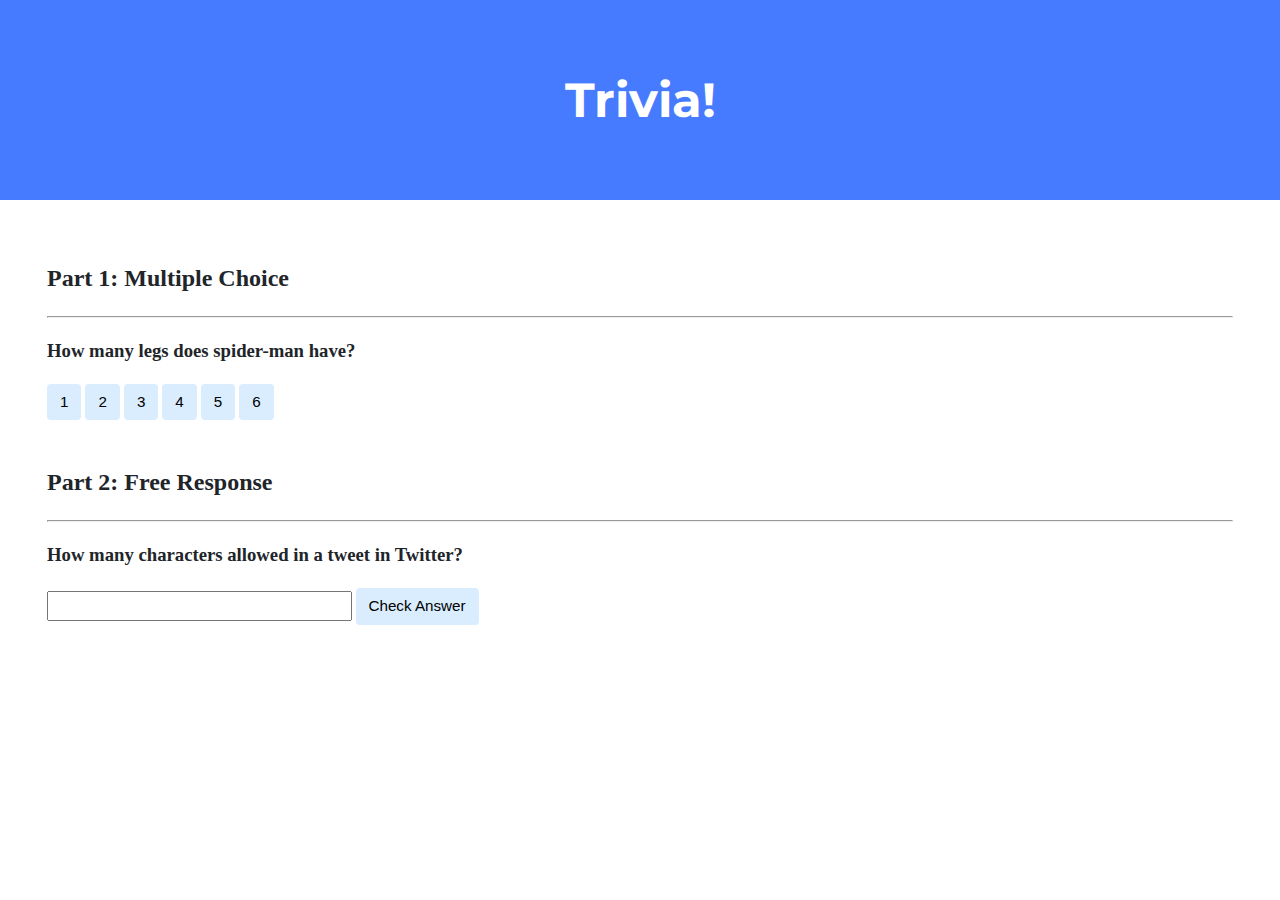
<file: lab8/index.html>
<!DOCTYPE html>

<html lang="en">
    <head>
        <link href="https://fonts.googleapis.com/css2?family=Montserrat:wght@500&display=swap" rel="stylesheet">
        <link href="styles.css" rel="stylesheet">
        <title>Trivia!</title>

        <script>

            // TODO: Add code to check answers to questions
            function check(a){


                nodec = "Correct!";
                nodei = "Incorrect";
                let app = document.querySelector("#question1");
                    if (a == "a1"){
                        document.querySelector("#a1").style.backgroundColor = "red";
                        app.innerHTML = "How many legs does spider-man have?" + "<br>" + nodei;
                    }else if (a == "a2"){
                        document.querySelector("#a2").style.backgroundColor = "green";
                        app.innerHTML = "How many legs does spider-man have?" + "<br>" + nodec;
                    }else if (a == "a3"){
                        document.querySelector("#a3").style.backgroundColor = "red";
                        app.innerHTML = "How many legs does spider-man have?" + "<br>" + nodei;
                    }else if (a == "a4"){
                        document.querySelector("#a4").style.backgroundColor = "red";
                        app.innerHTML = "How many legs does spider-man have?" + "<br>" + nodei;
                    }else if (a == "a5"){
                        document.querySelector("#a5").style.backgroundColor = "red";
                        app.innerHTML = "How many legs does spider-man have?" + "<br>" + nodei;
                    }else if (a == "a6"){
                        document.querySelector("#a6").style.backgroundColor = "red";
                        app.innerHTML = "How many legs does spider-man have?" + "<br>" + nodei;
                    }
            };

            function checker(){

                let str = document.querySelector("#input1");
                let app = document.querySelector("#question2");

              if(str.value == "140"){
                    str.style.backgroundColor = "green";
                    let node = "Correct!";
                    app.innerHTML = "How many characters allowed in a tweet in Twitter?" + "<br>" + node;
              }else{
                  str.style.backgroundColor = "red";
                    let node = "Incorrect";
                    app.innerHTML = "How many characters allowed in a tweet in Twitter?" + "<br>" + node;
              }

            };
        </script>

    </head>
    <body>

        <div class="jumbotron">
            <h1>Trivia!</h1>
        </div>

        <div class="container">

            <div class="section">
                <h2>Part 1: Multiple Choice </h2>
                <hr>

                <!-- TODO: Add multiple choice question here -->
                <h3 id = "question1">How many legs does spider-man have?</h3>

                    <button type="Submit" id="a1" onclick = "check('a1')">1</button>
                    <button type="Submit" id="a2" onclick = "check('a2')">2</button>
                    <button type="Submit" id="a3" onclick = "check('a3')">3</button>
                    <button type="Submit" id="a4" onclick = "check('a4')">4</button>
                    <button type="Submit" id="a5" onclick = "check('a5')">5</button>
                    <button type="Submit" id="a6" onclick = "check('a6')">6</button>

            </div>

            <div class="section">
                <h2>Part 2: Free Response</h2>
                <hr>

                <!-- TODO: Add free response question here -->
                <h3 id = "question2">How many characters allowed in a tweet in Twitter?</h3>
                <input type = "text" id = "input1">
                <button type="submit" onclick="checker(); return false;">Check Answer</button>

            </div>
        </div>
    </body>
</html>
</file>
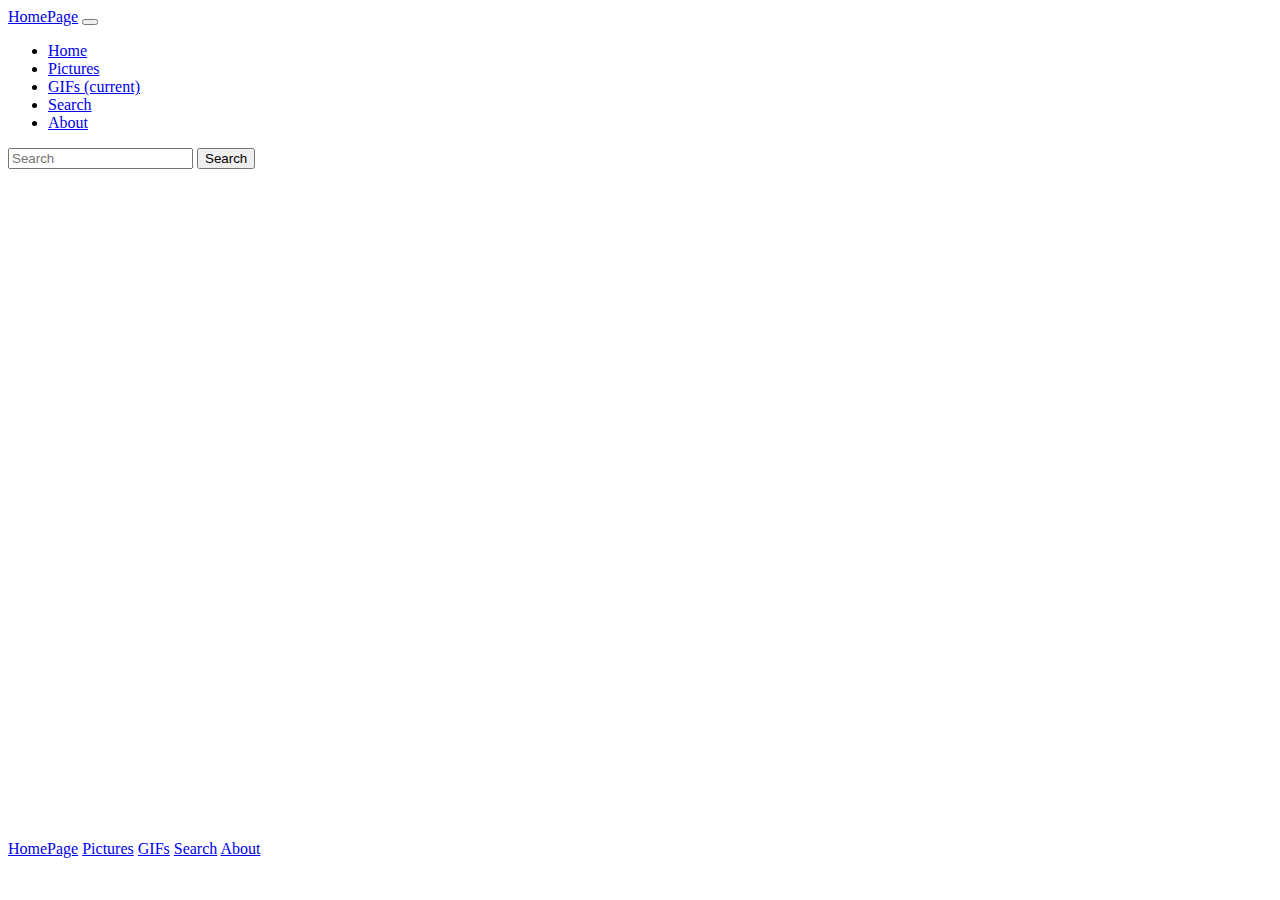
<file: pset8/homepage/about.html>
<html lang="en">
    <head>
        <link rel="stylesheet" href="https://cdn.jsdelivr.net/npm/bootstrap@4.5.3/dist/css/bootstrap.min.css" integrity="sha384-TX8t27EcRE3e/ihU7zmQxVncDAy5uIKz4rEkgIXeMed4M0jlfIDPvg6uqKI2xXr2" crossorigin="anonymous">
        <script src="https://code.jquery.com/jquery-3.5.1.slim.min.js" integrity="sha384-DfXdz2htPH0lsSSs5nCTpuj/zy4C+OGpamoFVy38MVBnE+IbbVYUew+OrCXaRkfj" crossorigin="anonymous"></script>
        <script src="https://cdn.jsdelivr.net/npm/bootstrap@4.5.3/dist/js/bootstrap.bundle.min.js" integrity="sha384-ho+j7jyWK8fNQe+A12Hb8AhRq26LrZ/JpcUGGOn+Y7RsweNrtN/tE3MoK7ZeZDyx" crossorigin="anonymous"></script>
        <link href="styles.css" rel="stylesheet">
        <title>My Webpage</title>
    </head>

    <body>

            <nav class="navbar navbar-expand-lg navbar-dark bg-dark">
                <a class="navbar-brand" href="./index.html">HomePage</a>
                    <button class="navbar-toggler" type="button" data-toggle="collapse" data-target="#navbarNav" aria-controls="navbarNav" aria-expanded="false" aria-label="Toggle navigation">
                    <span class="navbar-toggler-icon"></span>
                    </button>
                    <div class="collapse navbar-collapse" id="navbarNav">
                        <ul class="navbar-nav">
                            <li class="nav-item">
                                <a class="nav-link" href="./index.html">Home </a>
                            </li>
                            <li class="nav-item">
                                <a class="nav-link" href="./pics.html">Pictures </a>
                            </li>
                            <li class="nav-item">
                                <a class="nav-link" href="./gifs.html">GIFs <span class="sr-only">(current)</span></a>
                            </li>
                            <li class="nav-item">
                                <a class="nav-link" href="./search.html" tabindex="-1" >Search</a>
                            </li>
                            <li class="nav-item active">
                                <a class="nav-link" href="./about.html" tabindex="-1" >About</a>
                            </li>
                        </ul>
                    </div>
                 <form class="form-inline" action = "https://www.google.com/search" method="get">
                    <input name = "q" class="form-control mr-sm-2" type="search" placeholder="Search" aria-label="Search">
                    <button class="btn btn-outline-info my-2 my-sm-0" type="submit" >Search</button>
                </form>
            </nav>

             <div class="jumbotron">
                <h1 class="display-4">Hello, world!</h1>
                <p class="lead">This page is not yet implemented. Hopefully, it will be operational soon.</p>
                <hr class="my-4">
                <p>Fingers crossed...</p>
            </div>


 <nav class="nav nav-pills nav-fill">
  <a class="nav-link" href="#">HomePage</a>
  <a class="nav-link" href="./pics.html">Pictures</a>
  <a class="nav-link" href="./gifs.html">GIFs</a>
  <a class="nav-link" href="./search.html" tabindex="-1" >Search</a>
  <a class="nav-link active" href="./about.html" tabindex="-1" >About</a>
</nav>

            </body>
</html>
</file>
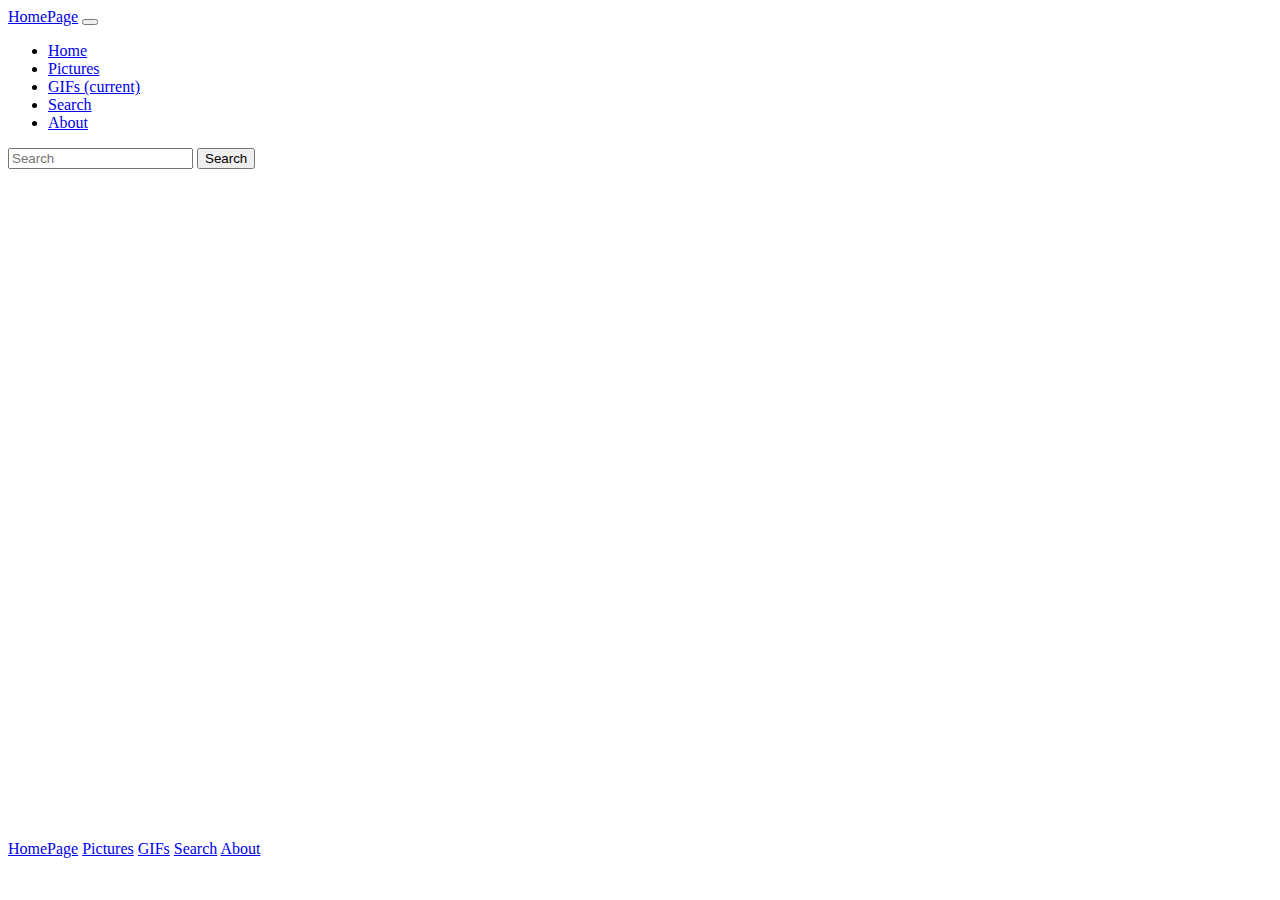
<file: pset8/homepage/search.html>
<html lang="en">
    <head>
        <link rel="stylesheet" href="https://cdn.jsdelivr.net/npm/bootstrap@4.5.3/dist/css/bootstrap.min.css" integrity="sha384-TX8t27EcRE3e/ihU7zmQxVncDAy5uIKz4rEkgIXeMed4M0jlfIDPvg6uqKI2xXr2" crossorigin="anonymous">
        <script src="https://code.jquery.com/jquery-3.5.1.slim.min.js" integrity="sha384-DfXdz2htPH0lsSSs5nCTpuj/zy4C+OGpamoFVy38MVBnE+IbbVYUew+OrCXaRkfj" crossorigin="anonymous"></script>
        <script src="https://cdn.jsdelivr.net/npm/bootstrap@4.5.3/dist/js/bootstrap.bundle.min.js" integrity="sha384-ho+j7jyWK8fNQe+A12Hb8AhRq26LrZ/JpcUGGOn+Y7RsweNrtN/tE3MoK7ZeZDyx" crossorigin="anonymous"></script>
        <link href="styles.css" rel="stylesheet">
        <title>My Webpage</title>
    </head>

    <body>

            <nav class="navbar navbar-expand-lg navbar-dark bg-dark">
                <a class="navbar-brand" href="./index.html">HomePage</a>
                    <button class="navbar-toggler" type="button" data-toggle="collapse" data-target="#navbarNav" aria-controls="navbarNav" aria-expanded="false" aria-label="Toggle navigation">
                    <span class="navbar-toggler-icon"></span>
                    </button>
                    <div class="collapse navbar-collapse" id="navbarNav">
                        <ul class="navbar-nav">
                            <li class="nav-item">
                                <a class="nav-link" href="./index.html">Home </a>
                            </li>
                            <li class="nav-item">
                                <a class="nav-link" href="./pics.html">Pictures </a>
                            </li>
                            <li class="nav-item">
                                <a class="nav-link" href="./gifs.html">GIFs <span class="sr-only">(current)</span></a>
                            </li>
                            <li class="nav-item active">
                                <a class="nav-link" href="./search.html" tabindex="-1" aria-disabled="true">Search</a>
                            </li>
                            <li class="nav-item">
                                <a class="nav-link" href="./about.html" tabindex="-1" aria-disabled="true">About</a>
                            </li>
                        </ul>
                    </div>
                 <form class="form-inline" action = "https://www.google.com/search" method="get">
                    <input name = "q" class="form-control mr-sm-2" type="search" placeholder="Search" aria-label="Search">
                    <button class="btn btn-outline-info my-2 my-sm-0" type="submit" >Search</button>
                </form>
            </nav>

             <div class="jumbotron">
                <h1 class="display-4">Hello, world!</h1>
                <p class="lead">Try using the search bar to access google search. </p>
                <hr class="my-4">
            </div>


 <nav class="nav nav-pills nav-fill">
  <a class="nav-link" href="#">HomePage</a>
  <a class="nav-link" href="./pics.html">Pictures</a>
  <a class="nav-link" href="./gifs.html">GIFs</a>
  <a class="nav-link active" href="./search.html" tabindex="-1" >Search</a>
  <a class="nav-link" href="./about.html" tabindex="-1" >About</a>
</nav>


            </body>
</html>
</file>
<file: lab8/styles.css>
body {
    background-color: #fff;
    color: #212529;
    font-size: 1rem;
    font-weight: 400;
    line-height: 1.5;
    margin: 0;
    text-align: left;
}

.container {
    margin-left: auto;
    margin-right: auto;
    padding-left: 15px;
    padding-right: 15px;
}

.jumbotron {
    background-color: #477bff;
    color: #fff;
    margin-bottom: 2rem;
    padding: 2rem 1rem;
    text-align: center;
}

.section {
    padding: 0.5rem 2rem 1rem 2rem;
     z-index: -1;
}

.section:hover {
    background-color: #f5f5f5;
    transition: color 2s ease-in-out, background-color 0.15s ease-in-out;

}

h1 {
    font-family: 'Montserrat', sans-serif;
    font-size: 48px;
}

button, input[type="submit"] {
    background-color: #d9edff;
    border: 1px solid transparent;
    border-radius: 0.25rem;
    font-size: 0.95rem;
    font-weight: 400;
    line-height: 1.5;
    padding: 0.375rem 0.75rem;
    text-align: center;
    transition: color 0.15s ease-in-out, background-color 0.15s ease-in-out, border-color 0.15s ease-in-out, box-shadow 0.15s ease-in-out;
    vertical-align: middle;
}

input[type="text"] {
    line-height: 1.8;
    width: 25%;
}

input[type="text"]:hover {
    background-color: #f5f5f5;
    transition: color 2s ease-in-out, background-color 0.15s ease-in-out;
}
</file>
<file: pset8/homepage/styles.css>
.jumbotron {
    height: 65vh;
    background-image: url("https://images.unsplash.com/photo-1639933567745-25c7498a2a51?ixlib=rb-1.2.1&ixid=MnwxMjA3fDB8MHxwaG90by1wYWdlfHx8fGVufDB8fHx8&auto=format&fit=crop&w=1770&q=80");
    background-size: cover;
}

.jumbotron h1{
    color: white;
    text-align: center;
    font-size: 8rem;
    border-radius: 5px;
    border: 5px;
}

.jumbotron hr{
    color: white;
    text-align: center;
    font-size: 3rem;
    border-radius: 5px;
    border: 5px;
}

.jumbotron p{
    color: white;
    text-align: center;
    font-size: 2rem;
    border-radius: 5px;
    border: 5px;
}


.carousel-item{

    height: 100%;

}
</file>
